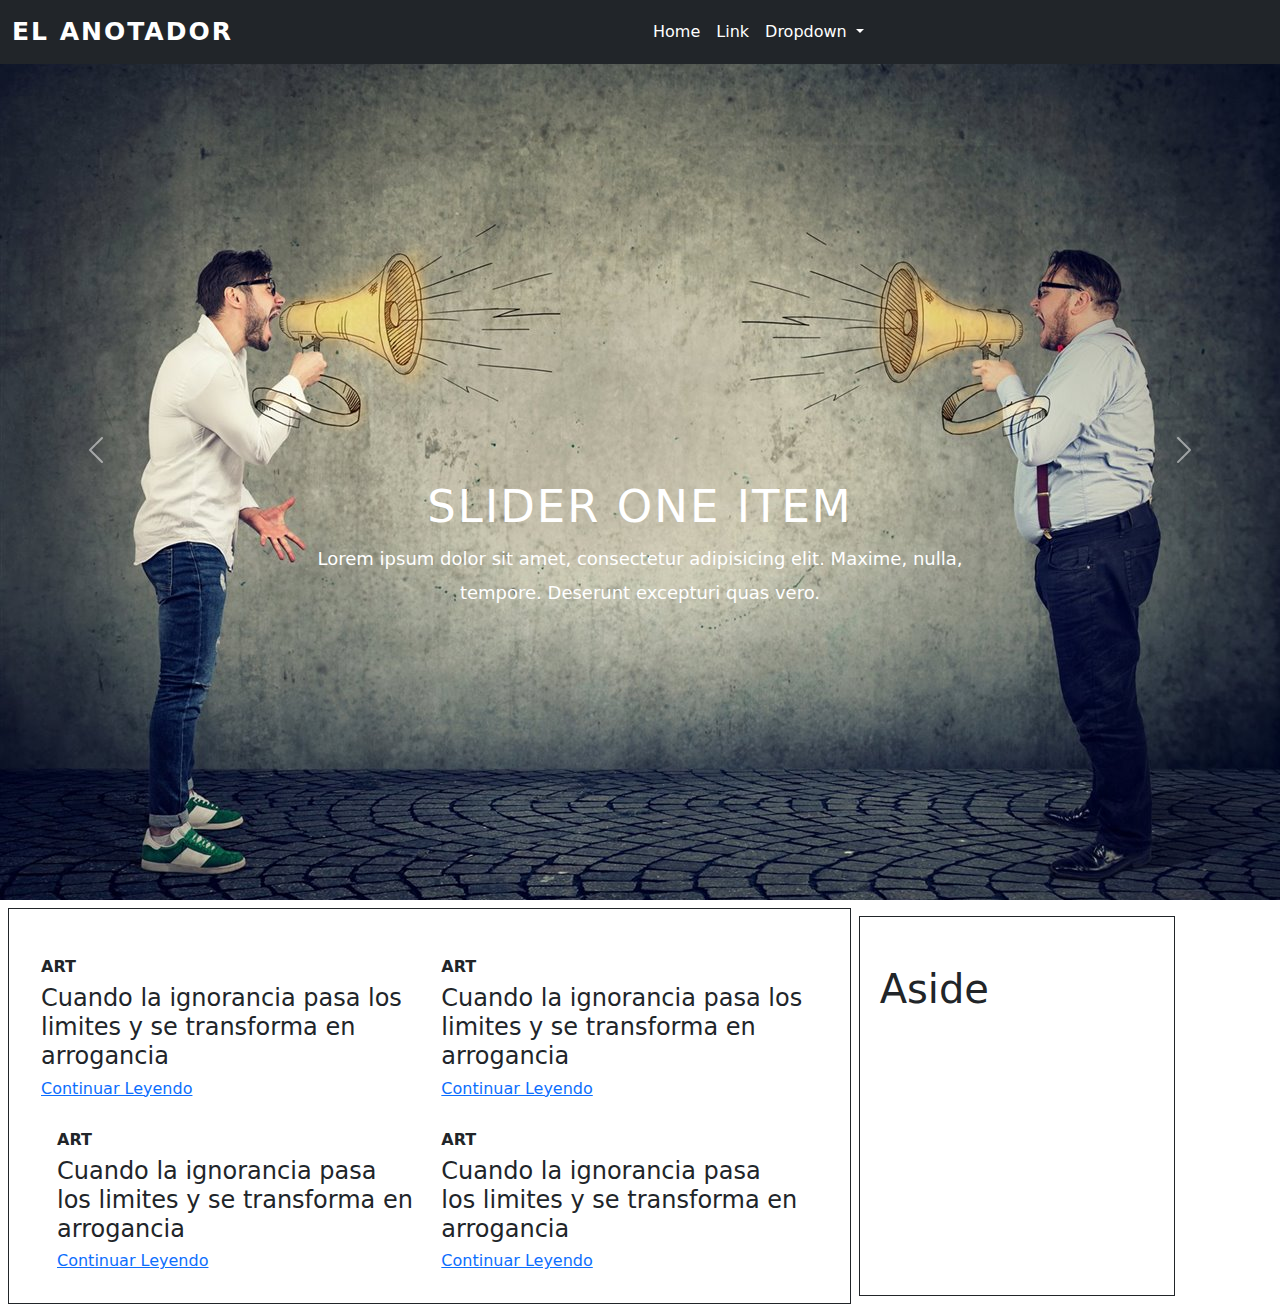
<file: index.html>
<!DOCTYPE html>
<html lang="en">

<head>
  <meta charset="UTF-8">
  <meta http-equiv="X-UA-Compatible" content="IE=edge">
  <meta name="viewport" content="width=device-width, initial-scale=1.0">
  <title>UnNombre</title>

  <link rel="stylesheet" href="https://cdn.jsdelivr.net/npm/bootstrap@5.2.1/dist/css/bootstrap.min.css">
  <link href="https://cdn.jsdelivr.net/npm/bootstrap@5.0.2/dist/css/bootstrap.min.css" rel="stylesheet"
    integrity="sha384-EVSTQN3/azprG1Anm3QDgpJLIm9Nao0Yz1ztcQTwFspd3yD65VohhpuuCOmLASjC" crossorigin="anonymous">
  <link rel="stylesheet" href="./css/estilo.css">
</head>

<body>
  <header>

    <nav class="navbar fixed-top navbar-expand-lg navbar-light bg-dark">
      <div class="container-fluid">
        <a class="navbar-brand" href="#">EL ANOTADOR</a>
        <button class="navbar-toggler" type="button" data-bs-toggle="collapse" data-bs-target="#navbarSupportedContent"
          aria-controls="navbarSupportedContent" aria-expanded="false" aria-label="Toggle navigation">
          <span class="navbar-toggler-icon"></span>
        </button>
        <div class="collapse navbar-collapse" id="navbarSupportedContent">
          <ul class="navbar-nav mx-auto mb-2 mb-lg-0">
            <li class="nav-item">
              <a class="nav-link active" aria-current="page" href="#">Home</a>
            </li>
            <li class="nav-item">
              <a class="nav-link" href="#">Link</a>
            </li>
            <li class="nav-item dropdown">
              <a class="nav-link dropdown-toggle" href="#" id="navbarDropdown" role="button" data-bs-toggle="dropdown"
                aria-expanded="false">
                Dropdown
              </a>
              <ul class="dropdown-menu" aria-labelledby="navbarDropdown">
                <li><a class="dropdown-item" href="#">Action</a></li>
                <li><a class="dropdown-item" href="#">Another action</a></li>
                <li>
                  <hr class="dropdown-divider">
                </li>
                <li><a class="dropdown-item" href="#">Something else here</a></li>
              </ul>
            </li>
        </div>
      </div>
    </nav>

    <div id="carouselExampleInterval" class="carousel slide" data-bs-ride="carousel">
      <div class="carousel-inner">
        <div class="carousel-item active">
          <img class="d-block w-100" src="./img/descarga.jpg" alt="First slide">
          <div class="carousel-caption d-none d-md-block">
            <h5>Slider One Item</h5>
            <p>Lorem ipsum dolor sit amet, consectetur adipisicing elit. Maxime, nulla, tempore. Deserunt excepturi quas
              vero.</p>
          </div>
        </div>
        <div class="carousel-item">
          <img class="d-block w-100" src="./img/descarga2.jpg" alt="Second slide">
          <div class="carousel-caption d-none d-md-block">
            <h5>Slider One Item</h5>
            <p>Lorem ipsum dolor sit amet, consectetur adipisicing elit. Maxime, nulla, tempore. Deserunt excepturi quas
              vero.</p>
          </div>
        </div>
        <div class="carousel-item">
          <img class="d-block w-100" src="./img/descarga3.jpg" alt="Third slide">
          <div class="carousel-caption d-none d-md-block">
            <h5>Slider One Item</h5>
            <p>Lorem ipsum dolor sit amet, consectetur adipisicing elit. Maxime, nulla, tempore. Deserunt excepturi quas
              vero.</p>
          </div>
        </div>
        <button class="carousel-control-prev" type="button" data-bs-target="#carouselExampleInterval"
          data-bs-slide="prev">
          <span class="carousel-control-prev-icon" aria-hidden="true"></span>
          <span class="visually-hidden">Previous</span>
        </button>
        <button class="carousel-control-next" type="button" data-bs-target="#carouselExampleInterval"
          data-bs-slide="next">
          <span class="carousel-control-next-icon" aria-hidden="true"></span>
          <span class="visually-hidden">Next</span>
        </button>
      </div>
  </header>

  <div class="row m-2">
    <div class="col-8 border border-dark">
      <section class="bg-1-white ptb-0 mt-5">
        <div class="col-md-12 ">
          <div class="row m-2">
            <div class="col">
              <h6>
                <b>ART</b>
              </h6>
              <h4>Cuando la ignorancia pasa los limites y se transforma en arrogancia </h6>
                <h6><a class="plr-20 btn-brdr-grey color-white" href=""> Continuar Leyendo </a></h6>
            </div>
            <div class="col">
              <h6>
                <b>ART</b>
              </h6>
              <h4>Cuando la ignorancia pasa los limites y se transforma en arrogancia </h6>
                <h6><a class="plr-20 btn-brdr-grey color-white" href=""> Continuar Leyendo </a></h6>
            </div>
          </div>
          <div class="row m-4">
            <div class="col">
              <h6>
                <b>ART</b>
              </h6>
              <h4>Cuando la ignorancia pasa los limites y se transforma en arrogancia </h6>
                <h6><a class="plr-20 btn-brdr-grey color-white" href=""> Continuar Leyendo </a></h6>
            </div>
            <div class="col">
              <h6>
                <b>ART</b>
              </h6>
              <h4>Cuando la ignorancia pasa los limites y se transforma en arrogancia </h6>
                <h6><a class="plr-20 btn-brdr-grey color-white" href=""> Continuar Leyendo </a></h6>
            </div>
          </div>
        </div>
      </section>
    </div>
    <div class="col-3 m-2 border border-dark">
      <aside class="bg-1-white ptb-0 mt-5">
        <div class="m-2">
          <h1>Aside</h1>
        </div>
      </aside>
    </div>
  </div>


  <script src="https://cdn.jsdelivr.net/npm/bootstrap@5.0.2/dist/js/bootstrap.bundle.min.js"
    integrity="sha384-MrcW6ZMFYlzcLA8Nl+NtUVF0sA7MsXsP1UyJoMp4YLEuNSfAP+JcXn/tWtIaxVXM"
    crossorigin="anonymous"></script>
</body>

</html>
</file>
<file: css/estilo.css>
.carousel-item {
    height: 100vh;
    min-height: 300px;
    background: no-repeat center center scroll;
    -webkit-background-size: cover;
    -moz-background-size: cover;
    -o-background-size: cover;
    background-size: cover;
  }
  .carousel-caption {
    bottom: 270px;
  }
  
  .carousel-caption h5 {
    font-size: 45px;
    text-transform: uppercase;
    letter-spacing: 2px;
    margin-top: 25px;
  }
  
  .carousel-caption p {
    width: 75%;
    margin: auto;
    font-size: 18px;
    line-height: 1.9;
  }
  
  .navbar-light .navbar-brand {
    color: #fff;
    font-size: 25px;
    text-transform: uppercase;
    font-weight: bold;
    letter-spacing: 2px;
  }
  
  .navbar-light .navbar-nav .active > .nav-link, .navbar-light .navbar-nav .nav-link.active, .navbar-light .navbar-nav .nav-link.show, .navbar-light .navbar-nav .show > .nav-link {
    color: #fff;
  }
  
  .navbar-light .navbar-nav .nav-link {
    color: #fff;
  }
  
  .navbar-toggler {
    background: #fff;
  }
    
  .nav-link {
    padding: .2rem 1rem;
  }
  
  .nav-link.active,.nav-link:focus{
    color: #fff;
  }
  
  .navbar-toggler {
    padding: 1px 5px;
    font-size: 18px;
    line-height: 0.3;
  }
  
  .navbar-light .navbar-nav .nav-link:focus, .navbar-light .navbar-nav .nav-link:hover {
    color: #fff;
  }
</file>
